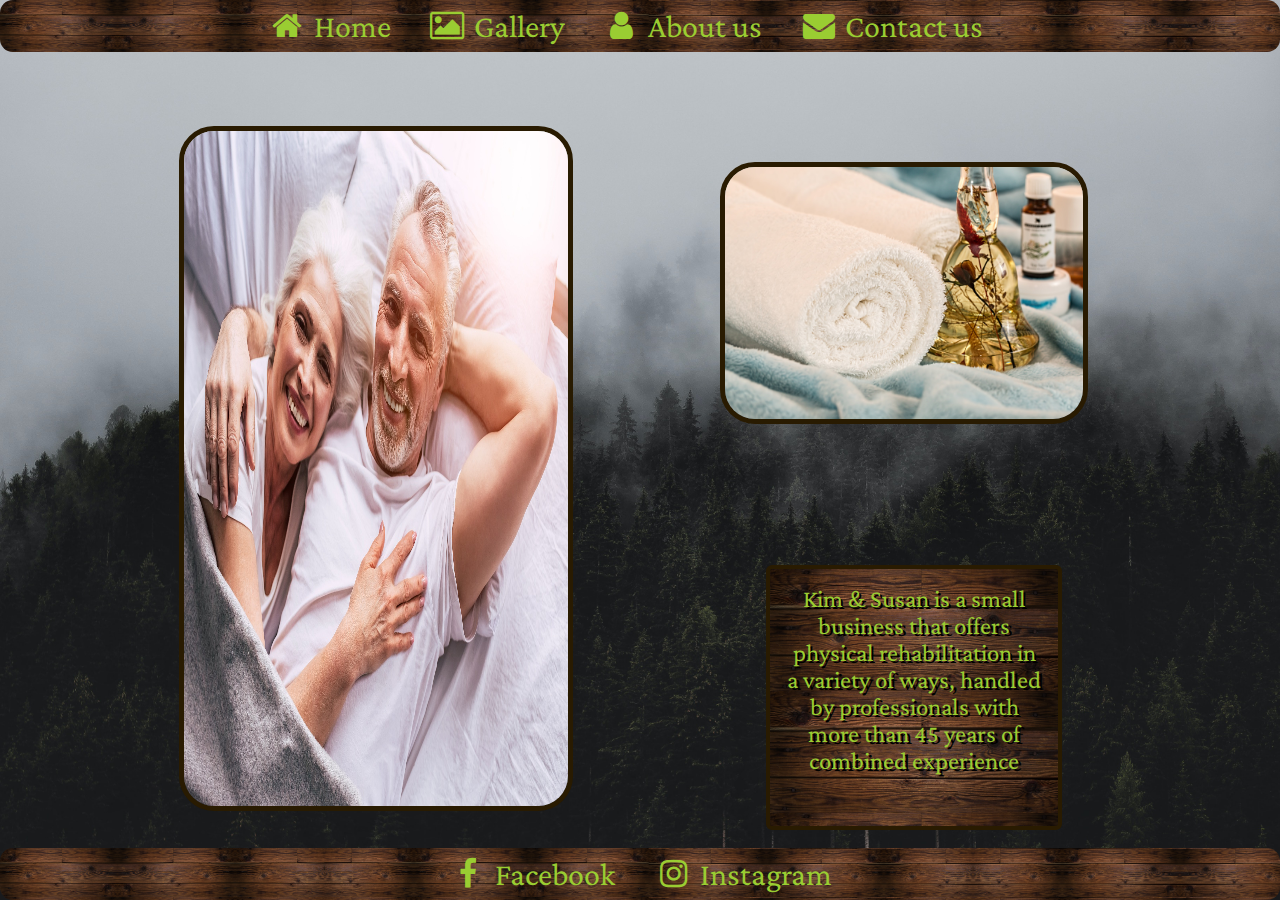
<file: index.html>
<!DOCTYPE html>
<html lang="en">
    <head>
        <meta charset="UTF-8">
        <meta http-equiv="X-UA-Compatible" content="IE=edge">
        <meta name="viewport" content="width=device-width, initial-scale=1.0">
        <meta name="description" content="Small family owned physiotherapy and alternative treatment clinic">
        <link rel="stylesheet" href="assets/css/style.css">
        <!-- Font Awesome icon link -->
        <link rel="stylesheet" href="https://cdnjs.cloudflare.com/ajax/libs/font-awesome/4.7.0/css/font-awesome.min.css">
        <title>Kim & Susan Massage and alt-therapy</title>
    </head>
    <body>

        <header>
            <nav>
                <a class="navlink" href="index.html"><i class="fa fa-fw fa-home"></i> Home</a>
                <a class="navlink" href="gallery.html"><i class="fa fa-fw fa-photo"></i> Gallery</a>
                <a class="navlink" href="aboutus.html"><i class="fa fa-fw fa-user"></i> About us</a>
                <a class="navlink" href="contactfindus.html"><i class="fa fa-fw fa-envelope"></i> Contact us</a>
            </nav>
        </header>
        
        <p id="welcometext"> Kim & Susan is a small business that offers physical rehabilitation in a variety of ways, handled by professionals with more than 45 years of combined experience </p>
        <!-- Image credit: Moa Rönnbäck -->
        <img id="susanochkim" src="assets/images/kim_och_susan.jpg" alt="A photo of the professionals themselves">
        <img id="clinic1" src="assets/images/clinic_clean.jpg" alt="A photo of the clinic">

        <footer id="foot">
            <a class="footerchild" href="https://www.facebook.com/kimochsusanmassage"><i class="fa fa-fw fa-facebook"></i> Facebook </a>
            <a class="footerchild" href="https://www.instagram.com/kimochsusan/"><i class="fa fa-fw fa-instagram"></i> Instagram </a>
        </footer>
    </body>
</html>
</file>
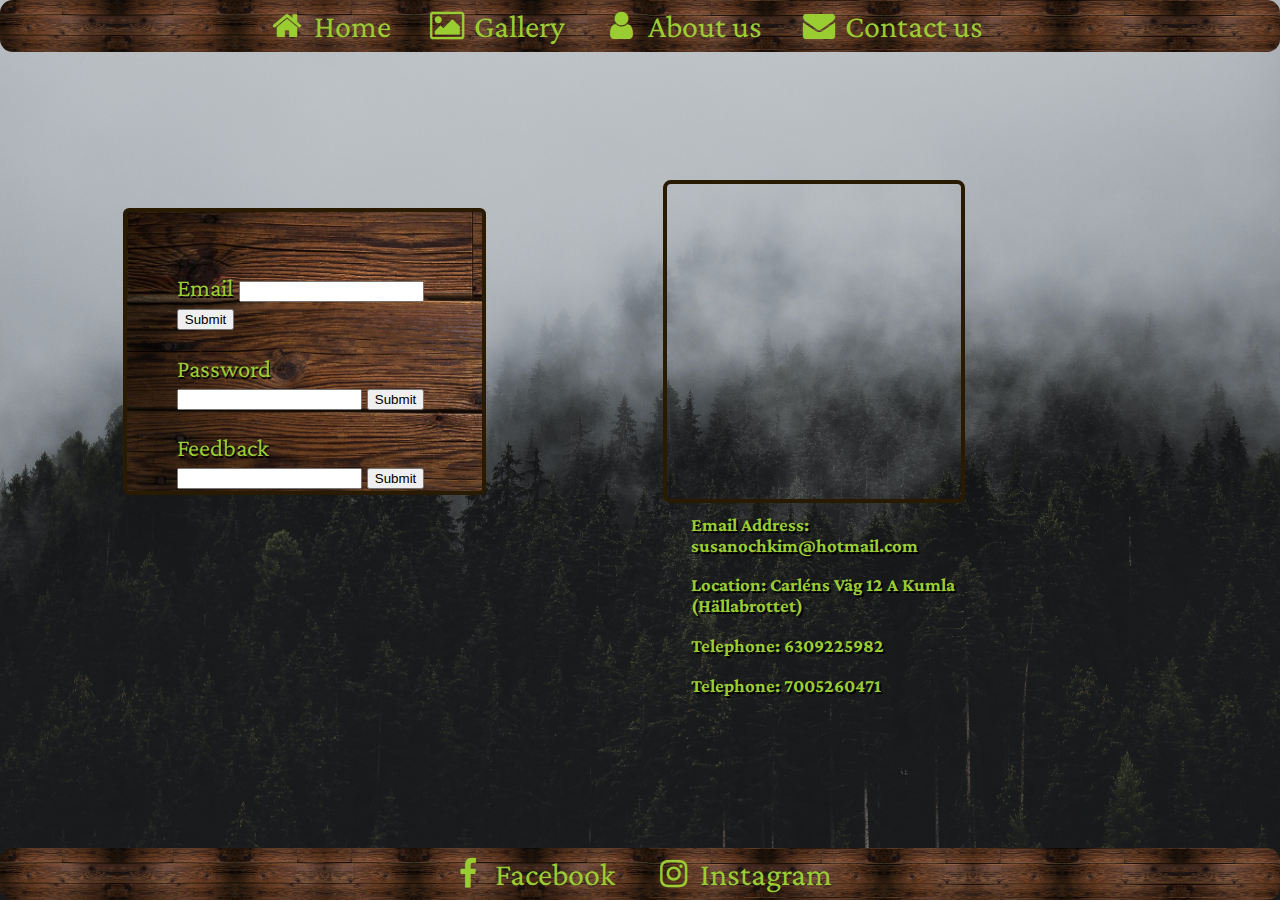
<file: contactfindus.html>
<!DOCTYPE html>
<html lang="en">
    <head>
        <meta charset="UTF-8">
        <meta http-equiv="X-UA-Compatible" content="IE=edge">
        <meta name="viewport" content="width=device-width, initial-scale=1.0">
        <link rel="stylesheet" href="assets/css/style.css">
        <!-- Font Awesome icon link -->
        <link rel="stylesheet" href="https://cdnjs.cloudflare.com/ajax/libs/font-awesome/4.7.0/css/font-awesome.min.css">
        <title>Contact us</title>
    </head>
    <body>
        <header>
            <nav>
                <a class="navlink" href="index.html"><i class="fa fa-fw fa-home"></i> Home</a>
                <a class="navlink" href="gallery.html"><i class="fa fa-fw fa-photo"></i> Gallery</a>
                <a class="navlink" href="aboutus.html"><i class="fa fa-fw fa-user"></i> About us</a>
                <a class="navlink" href="contactfindus.html"><i class="fa fa-fw fa-envelope"></i> Contact us</a>
            </nav>
        </header>
        <!-- Business information and contact info -->
        <div id="contactcontainer">
            <h3 class="contactstuff"> Email Address: susanochkim@hotmail.com</h3>
            <h3 class="contactstuff"> Location: Carléns Väg 12 A Kumla (Hällabrottet)</h3>
            <h3 class="contactstuff"> Telephone: 6309225982 </h3>
            <h3 class="contactstuff"> Telephone: 7005260471 </h3>
        </div>
        <form method="POST" action="https://formdump.codeinstitute.net/">
            <div class="formpart">
                <label> Email</label>
                <input type="text" required>
                <input type="submit" value="Submit">
            </div>
            <div class="formpart">
                <label> Password</label>
                <input type="text" required>
                <input type="submit" value="Submit">
            </div>
            <div class="formpart">
                <label> Feedback</label>
                <input type="text" required>
                <input type="submit" value="Submit">
            </div>
        </form>
        <!-- Special thanks David Caro Claromonte for explaining how to the iFrame to me-->
        <iframe src="https://maps.google.com/maps?q=Carl%C3%A9ns%20v%C3%A4g%2012A&amp;t=&amp;z=12&amp;ie=UTF8&amp;iwloc=&amp;output=embed" id="googlemap"></iframe>
        <footer id="foot">
            <a class="footerchild" href="https://www.facebook.com/kimochsusanmassage"><i class="fa fa-fw fa-facebook"></i> Facebook </a>
            <a class="footerchild" href="https://www.instagram.com/kimochsusan/"><i class="fa fa-fw fa-instagram"></i> Instagram </a>
        </footer> 
    </body>
</html>
</file>
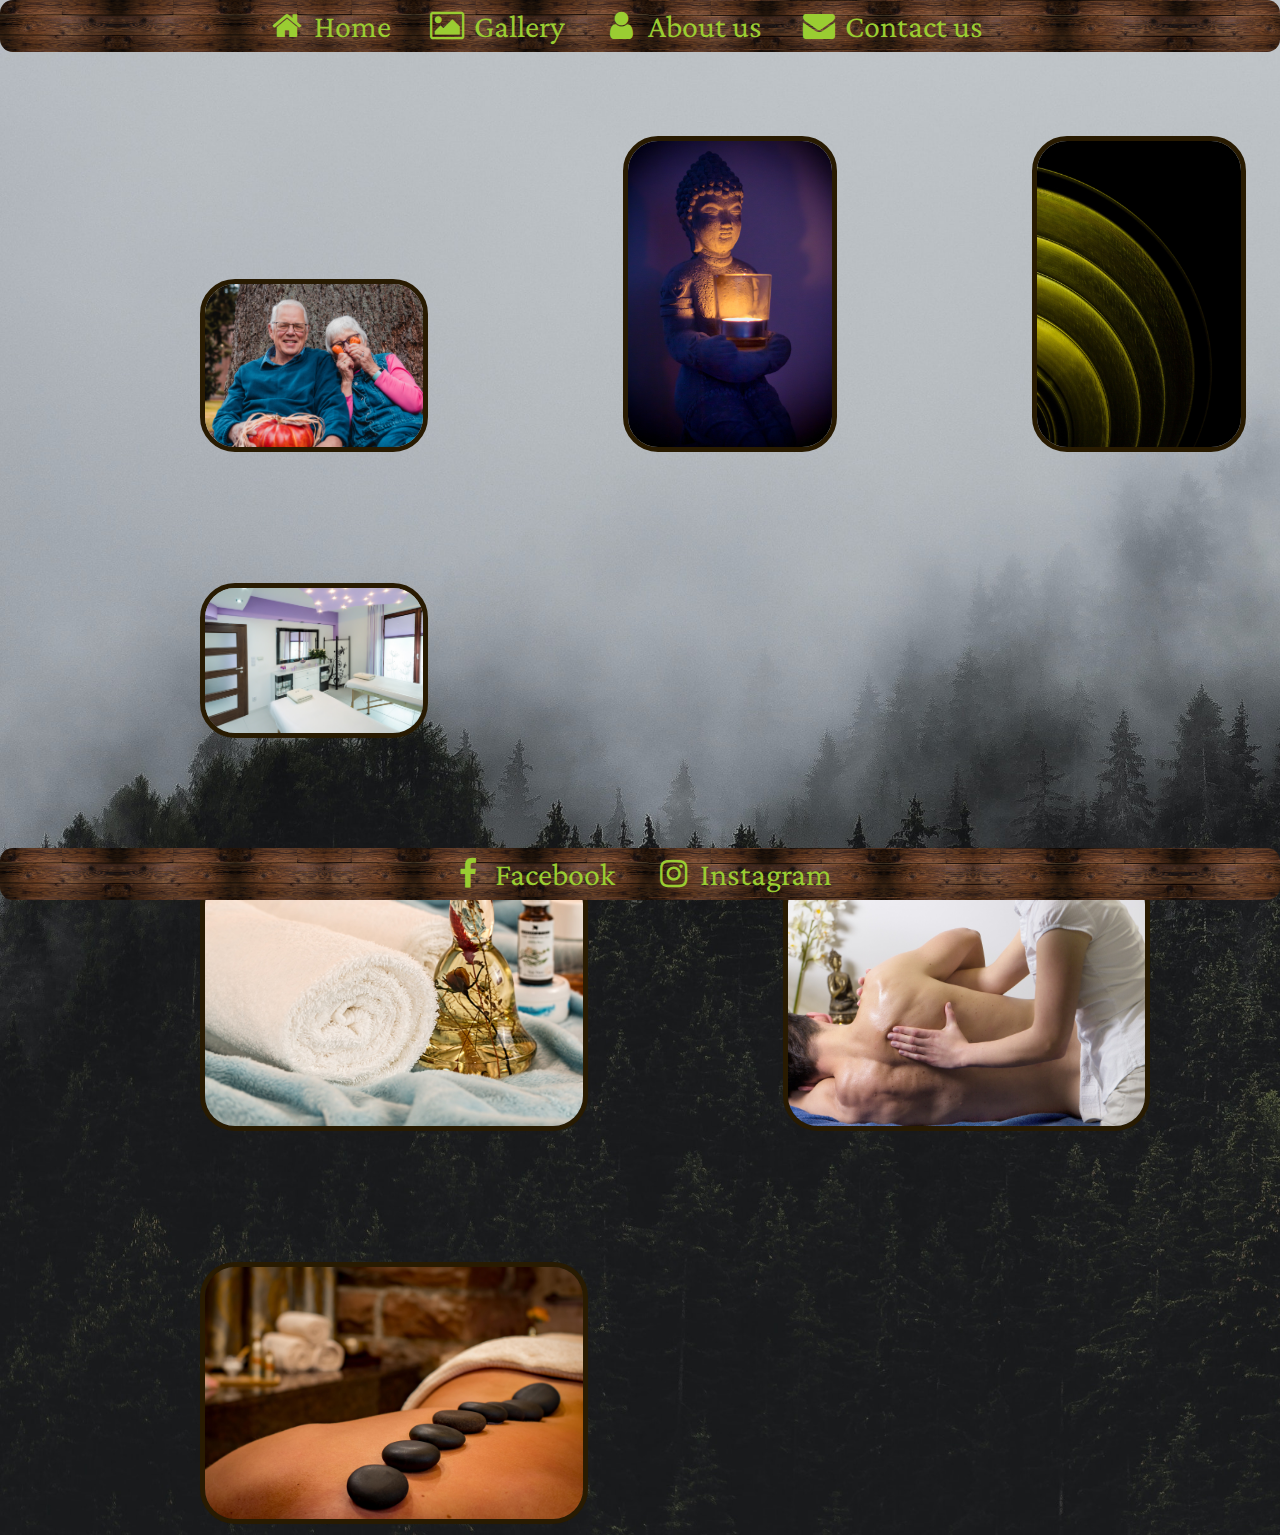
<file: gallery.html>
<!DOCTYPE html>
<html lang="en">
    <head>
        <meta charset="UTF-8">
        <meta http-equiv="X-UA-Compatible" content="IE=edge">
        <meta name="viewport" content="width=device-width, initial-scale=1.0">
        <link rel="stylesheet" href="assets/css/style.css">
        <!-- Font Awesome icon link -->
        <link rel="stylesheet" href="https://cdnjs.cloudflare.com/ajax/libs/font-awesome/4.7.0/css/font-awesome.min.css">
        <title>Gallery</title>
    </head>
    <body>
        <header>
            <nav>
                <a class="navlink" href="index.html"><i class="fa fa-fw fa-home"></i> Home</a>
                <a class="navlink" href="gallery.html"><i class="fa fa-fw fa-photo"></i> Gallery</a>
                <a class="navlink" href="aboutus.html"><i class="fa fa-fw fa-user"></i> About us</a>
                <a class="navlink" href="contactfindus.html"><i class="fa fa-fw fa-envelope"></i> Contact us</a>
            </nav>
        </header>
        <!-- Image credit: Moa Rönnbäck and me-->
        <img class="galleryimagetall" src="assets/images/kim_och_susan_sitting_down.jpg" alt="Susan and kim cozily sitting down">
        <img class="galleryimagetall" src="assets/images/statue.jpg" alt="A statue on the outside of the clinic">
        <img class="galleryimagetall" src="assets/images/magnet_kim.jpg" alt="Some sweet decorations">
        <img class="galleryimagetall" src="assets/images/clinic.jpg" alt="Clinic Entrance">
        <div></div>
        <img class="galleryimagewide" src="assets/images/clinic_clean.jpg" alt="A photo of the clinic">
        <img class="galleryimagewide" src="assets/images/hands_blackw.jpg" alt="Susan massaging a patient">
        <img class="galleryimagewide" src="assets/images/stones.jpg" alt="Some therapiutic stones">

        <footer id="foot">
            <a class="footerchild" href="https://www.facebook.com/kimochsusanmassage"><i class="fa fa-fw fa-facebook"></i> Facebook </a>
            <a class="footerchild" href="https://www.instagram.com/kimochsusan/"><i class="fa fa-fw fa-instagram"></i> Instagram </a>
        </footer>
    </body>
</html>
</file>
<file: assets/css/style.css>
@import url('https://fonts.googleapis.com/css2?family=Crimson+Pro');
@media (max-width: 375px) {
    .navbar a {
        float: none;
        display: block;
      }
      #googlemap {
        width: 10vw;
        height: 10vh;
      }
      form {
        padding: 1em;
        height: 10vh;
        width: 10vw;
    }
  }
@media (max-width: 320px) {
    form {
        bottom: 45vh;
        right: 62vw;
        height: 20vh;
        width: 20vw;
        text-shadow: 0.02421875em 0.02421875em black;
    }
    .formpart {
        padding-top: 0.125em;
        padding-bottom: 0.125em;
    }
    .footerchild {
        padding-left: 0.125em;
        padding-right: 0.125em;
    }
    .galleryimagetall {
        margin-top: 2em;
        max-height: 7vh;
        max-width: 4.25vw;
        margin-left: 3em;
        border-radius: 0.546875em;
    }
    .galleryimagewide {
        max-height: 7vh;
        margin-left: 3em;
        margin-top: 2em;
    }
    #susanochkim {
        width: 7.5vw;
        height: 18.75vh;
        border-radius: 0.546875em;
    }
    #welcometext {
        width: 5vw;
        height: 6.25vh;
        font-size: 0.3875em;
        border-radius: 0.0625em;
        text-shadow: 0.02421875em 0.02421875em black;
    }
    #clinic1 {
        width: 7vw;
        height: 7vh;
    }
    #storyboard {
        font-size: 0.375em;
        top: 5.285vh;
        left: 4vw;
        width: 5vw;
        height: 6.25vh;
    }
    #infoboard {
        width: 6.25vw;
        height: 6.25vh;
        top: 5vh;
        right: 5.125vw;
        padding-left: 1.25vw;
        padding-bottom: 2vh;
    }
  }
@media (max-width: 650px) {
    .navbar a {
        float: none;
        display: block;
      }
      #googlemap {
        width: 15%;
        height: 15%;
      }
      form {
        padding: 1.5em;
        height: 15vh;
        width: 15vw;
    }
}
@media (min-width: 3000px) {
    #welcometext  { font-size: 1.75em;}
    #contactcontainer { font-size: 1.75em;}
    div { font-size: 1.75em;}
    ul { font-size: 1.75em;}
    label { font-size: 1.75em;}
    nav { font-size: 1.75em;}
    #foot { font-size: 1.75em;}
    header { font-size: 1.75em;}
    #infoboard { font-size: 1.75em;}
    h1 { font-size: 1.75em;}
    #storyboard  { font-size: 1.75em;}
}
body {
    /* Credit Eberhard Grossgasteiger, website is Pexels */
    background-image: url("../images/newback.jpg");
    background-color: rgb(25, 26, 28);
    font-family: 'Crimson Pro',Helvetica,sans-serif;
    font-size: 1em;
    background-size: cover;
    background-repeat: no-repeat;
}
nav {
    /* Credit FWstudio, website is Pexels */
    background-image: url("../images/composite.png");
    position: absolute;
    display: inline;
    top: 0;
    left: 0;
    width: 100vw;
    text-align: center;
    font-size: 2em;
    background-size: contain;
    padding-top: 0.25em;
    padding-bottom: 0.25em;
    border-radius: 0.4em;
}
form {
    /* Credit FWstudio, website is Pexels */
    background-image: url("../images/pexels-pixabay-301378.jpg");
    display: inline;
    position: absolute;
    float: left;
    bottom: 45vh;
    right: 62vw;
    color:yellowgreen;
    padding: 2em;
    font-size: 1.55em;
    border-radius: 0.25em;
    height: 20vh;
    width: 20vw;
    border:4px solid rgb(41, 27, 1);
    background-size: cover;
    background-repeat: no-repeat;
    text-shadow: 1.5px 1.5px black;
}
button {
    background-color: black;
    border: none;
    border-radius: 1em;
    color: yellowgreen;
    padding: 0.2em 0.2em;
    cursor: pointer;
}
/* These make the links look less horrible*/
a:link {
    text-decoration: none;
    color:yellowgreen
}
a:visited {
    text-decoration: none;
    color:yellowgreen
}
a:active {
    text-decoration: none;
    color:yellowgreen
}
nav a {
    padding-right: 30px;
}
/* These make the links pop out more, so you can tell you can click on them*/
.navlink:hover {
    color:olivedrab
}
.infolink:hover {
    color:olivedrab
}
.footerchild:hover {
    color:olivedrab
}
.galleryimagetall {
    display: inline;
    margin-top: 8em;
    max-width: 17vw;
    max-height: 34vh;
    margin-left: 12em;
    border: 5px solid rgb(41, 27, 1);
    border-radius: 2.1875em;
}
.galleryimagewide {
    display: inline;
    margin-top: 8em;
    max-height: 28vh;
    margin-left: 12em;
    border: 5px solid rgb(41, 27, 1);
    border-radius: 2.1875em;
}
.infolink {
    display: flex;
    position: relative;
}
.contactstuff {
    color:yellowgreen;
}
.formpart {
    padding-top: 0.5em;
    padding-bottom: 0.5em;
}
.footerchild {
    text-align: center;
    padding-left: 0.5em;
    padding-right: 0.5em;
}
#googlemap {
    float: right;
    display: flex;
    position: absolute;
    top: 20vh;
    right: 24.6vw;
    width: 23vw;
    height: 35vh;
    border-radius: 0.5em;
    border:4px solid rgb(41, 27, 1);
}
#susanochkim {
    display: flex;
    position: absolute;
    float: left;
    top: 14vh;
    left: 14vw;
    width: 30vw;
    height: 75vh;
    border: 5px solid rgb(41, 27, 1);
    border-radius: 2.1875em;
}
#clinic1 {
    display: flex;
    position: absolute;
    float: right;
    top: 18vh;
    right: 15vw;
    width: 28vw;
    height: 28vh;
    border: 5px solid rgb(41, 27, 1);
    border-radius: 2.1875em;
}
#contactcontainer {
    display: inline;
    position: absolute;
    float: right;
    background-size: contain;
    background-repeat: no-repeat;
    border-radius: 0.25em;
    bottom: 10vh;
    left: 54vw;
    width: 23vw;
    height: 35vh;
    text-shadow: 1.5px 1.5px black;
}      
#foot {
    /* Credit FWstudio, website is Pexels */
    background-image: url("../images/composite.png");
    position: absolute;
    display: inline;
    bottom: 0;
    left: 0;
    width: 100vw;
    text-align: center;
    font-size: 2em;
    background-size: contain;
    padding-top: 0.25em;
    padding-bottom: 0.25em;
    border-radius: 0.4em;
}
#storyboard {
    float: left;
    display: flex;
    position: absolute;
    font-size: 1.5em;
    top: 23.3vh;
    left: 16vw;
    width: 20vw;
    height: 25vh;
    text-shadow: 1.5px 1.5px black;
    color:yellowgreen;
}
#welcometext {
    /* Credit FWstudio, website is Pexels */
    background-image: url("../images/pexels-pixabay-301378.jpg");
    text-align: center;
    display: flex;
    position: absolute;
    float: right;
    font-size: 1.55em;
    bottom: 5vh;
    right: 17vw;
    width: 20vw;
    height: 25vh;
    margin-top: 25vh;
    max-height: min-content;
    color:yellowgreen;
    text-shadow: 0.096875em 0.096875em black;
    background-size: contain;
    border-radius: 0.25em;
    border:4px solid rgb(41, 27, 1) ;
    padding: 1.25%;
}
#infoboard {
    /* Credit FWstudio, website is Pexels */
    background-image: url("../images/pexels-pixabay-301378.jpg");
    position: relative;
    text-align: center;
    float: right;
    display: inline;
    top: 20vh;
    right: 20.5vw;
    height: 25vh;
    width: 25vw;
    background-size: cover;
    background-repeat: no-repeat;
    border:4px solid rgb(41, 27, 1);
    padding-left: 5vw;
    padding-bottom: 8vh;
}
</file>
